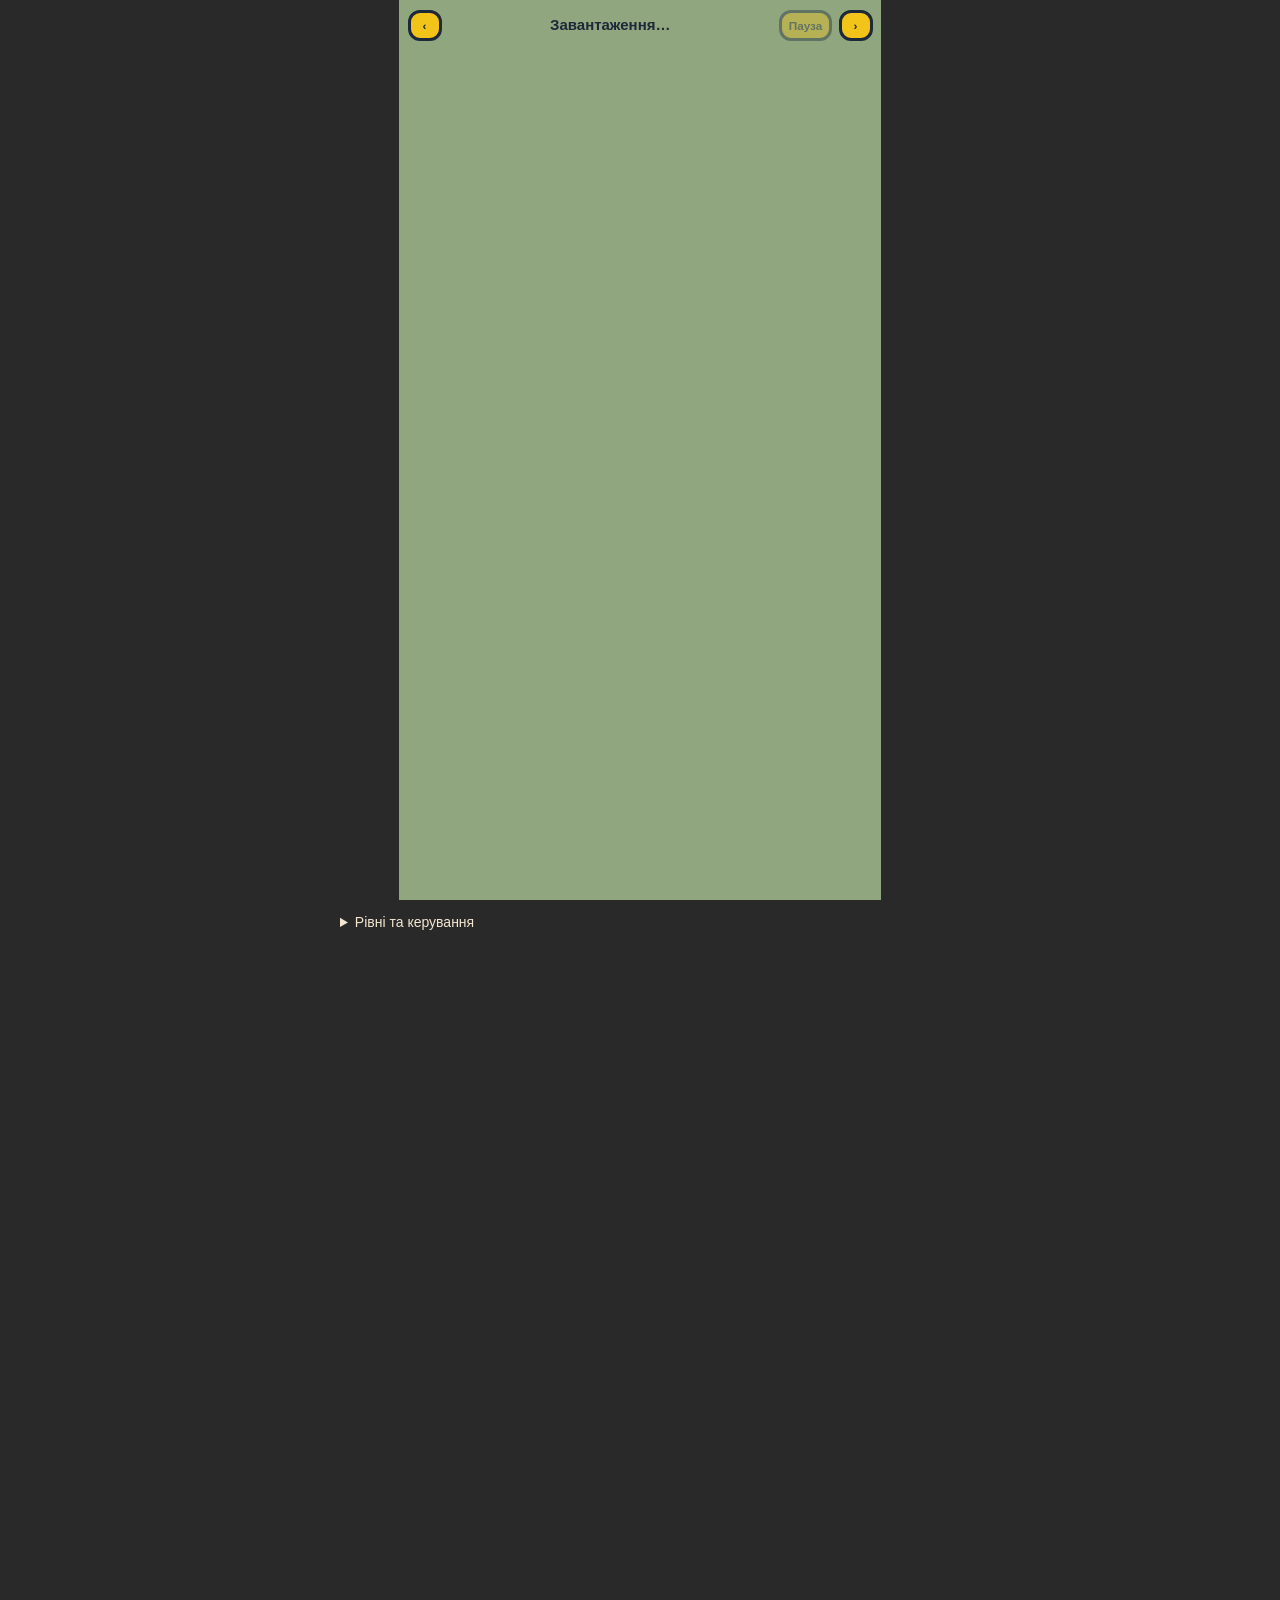
<file: index.html>
<!doctype html>
<html lang="uk">
<meta charset="utf-8">
<meta name="viewport" content="width=device-width,initial-scale=1">
<title>Cosmetic Workshop — прототип</title>
<meta http-equiv="refresh" content="0; url=proposals/shop-visual-prototype/prototype.html">
<p><a href="proposals/shop-visual-prototype/prototype.html">Відкрити гру</a> · <a href="proposals/shop-visual-prototype/prototype.html?demo=all">Автопоказ усіх рівнів</a></p>
</html>
</file>
